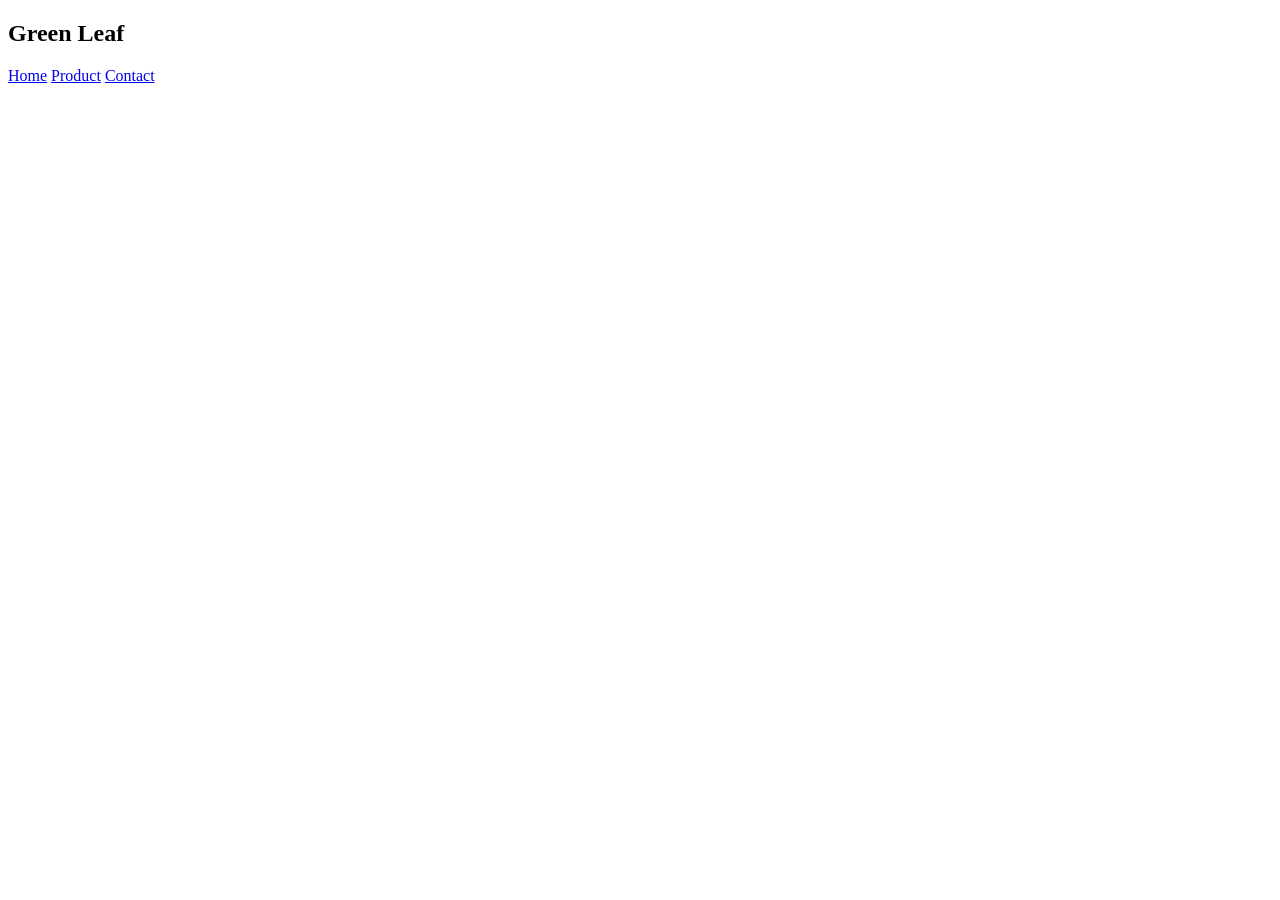
<file: project/index.html>
<!DOCTYPE html>
<html lang="en">

<head>
    <meta charset="UTF-8">
    <meta name="viewport" content="width=device-width, initial-scale=1.0">
    <title>beauty of nature</title>
</head>

<body>
    <nav class="navbar">
        <div class="navbar-title">
            <h1>Green Leaf</h1>
            <a href="home">Home</a>
            <a href="product">Product</a>
            <a href="contact">Contact</a>
        </div>
    </nav>
</body>

</html>
</file>
